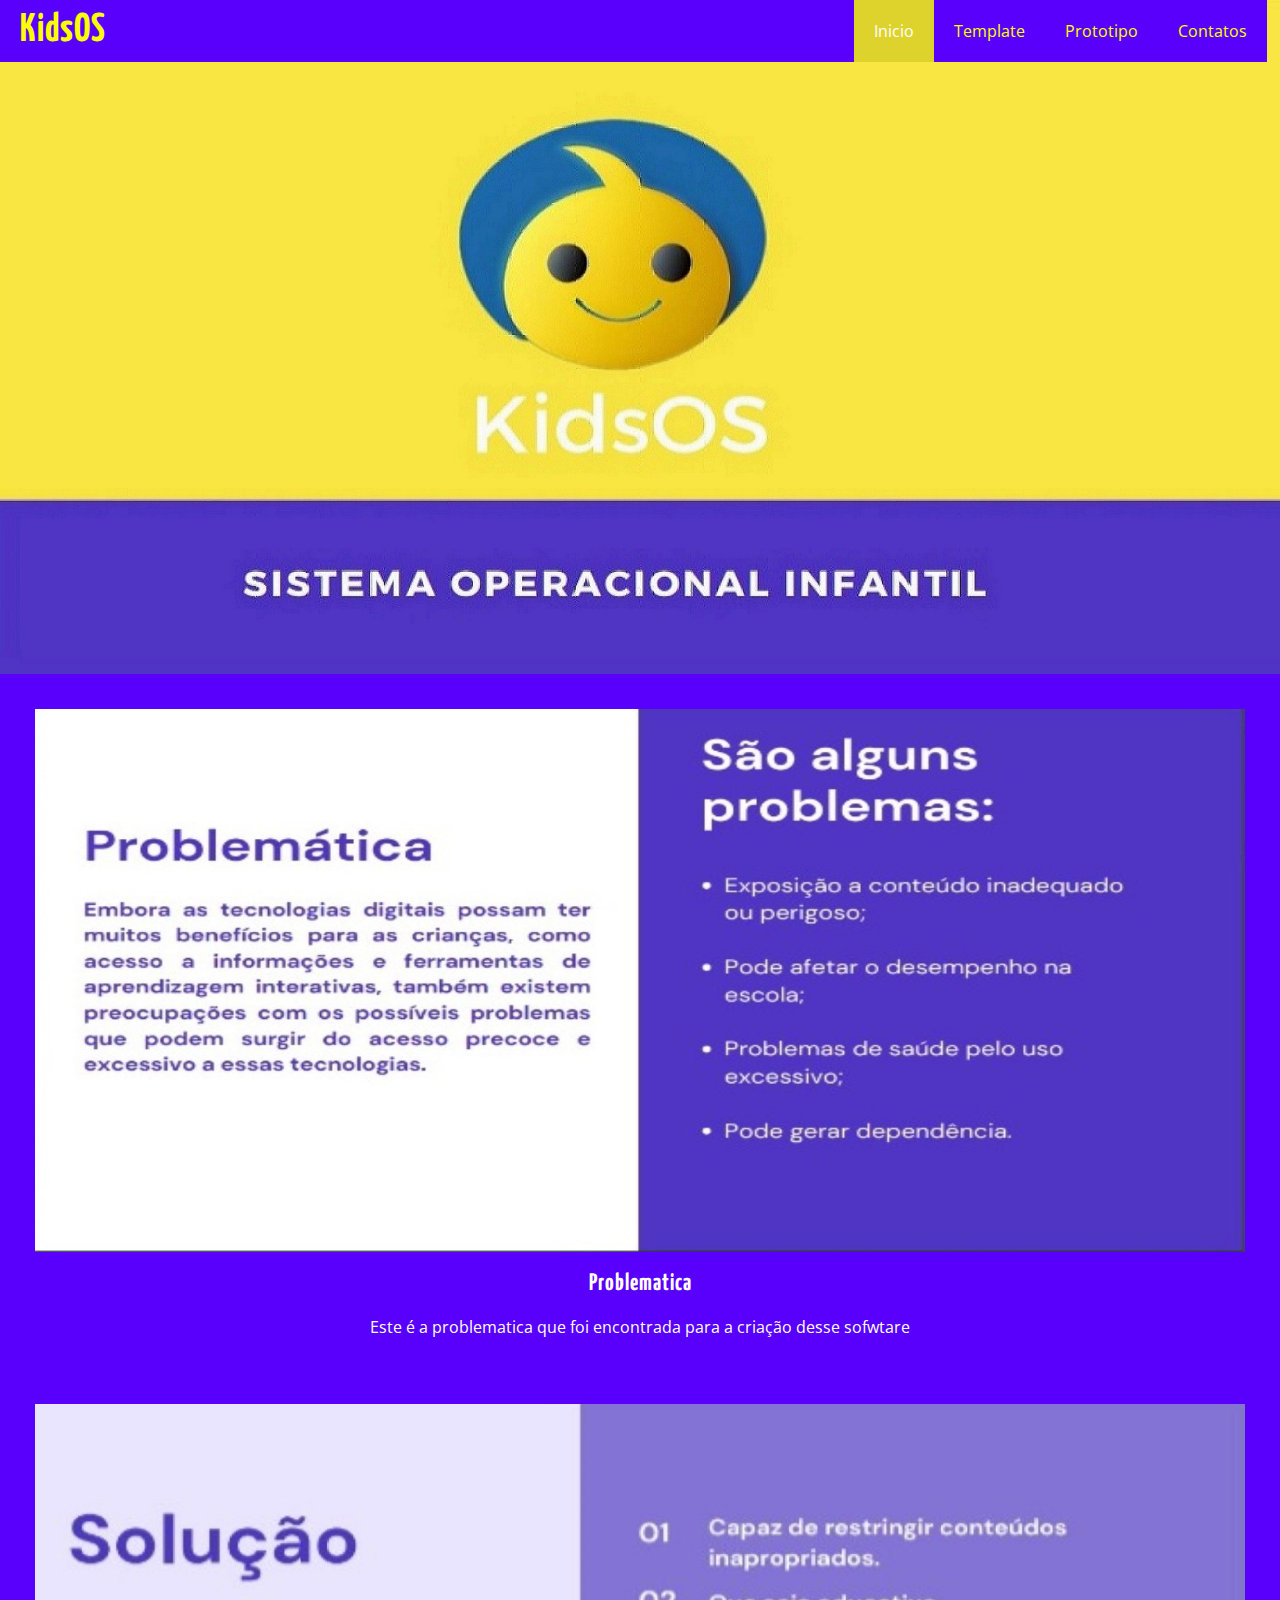
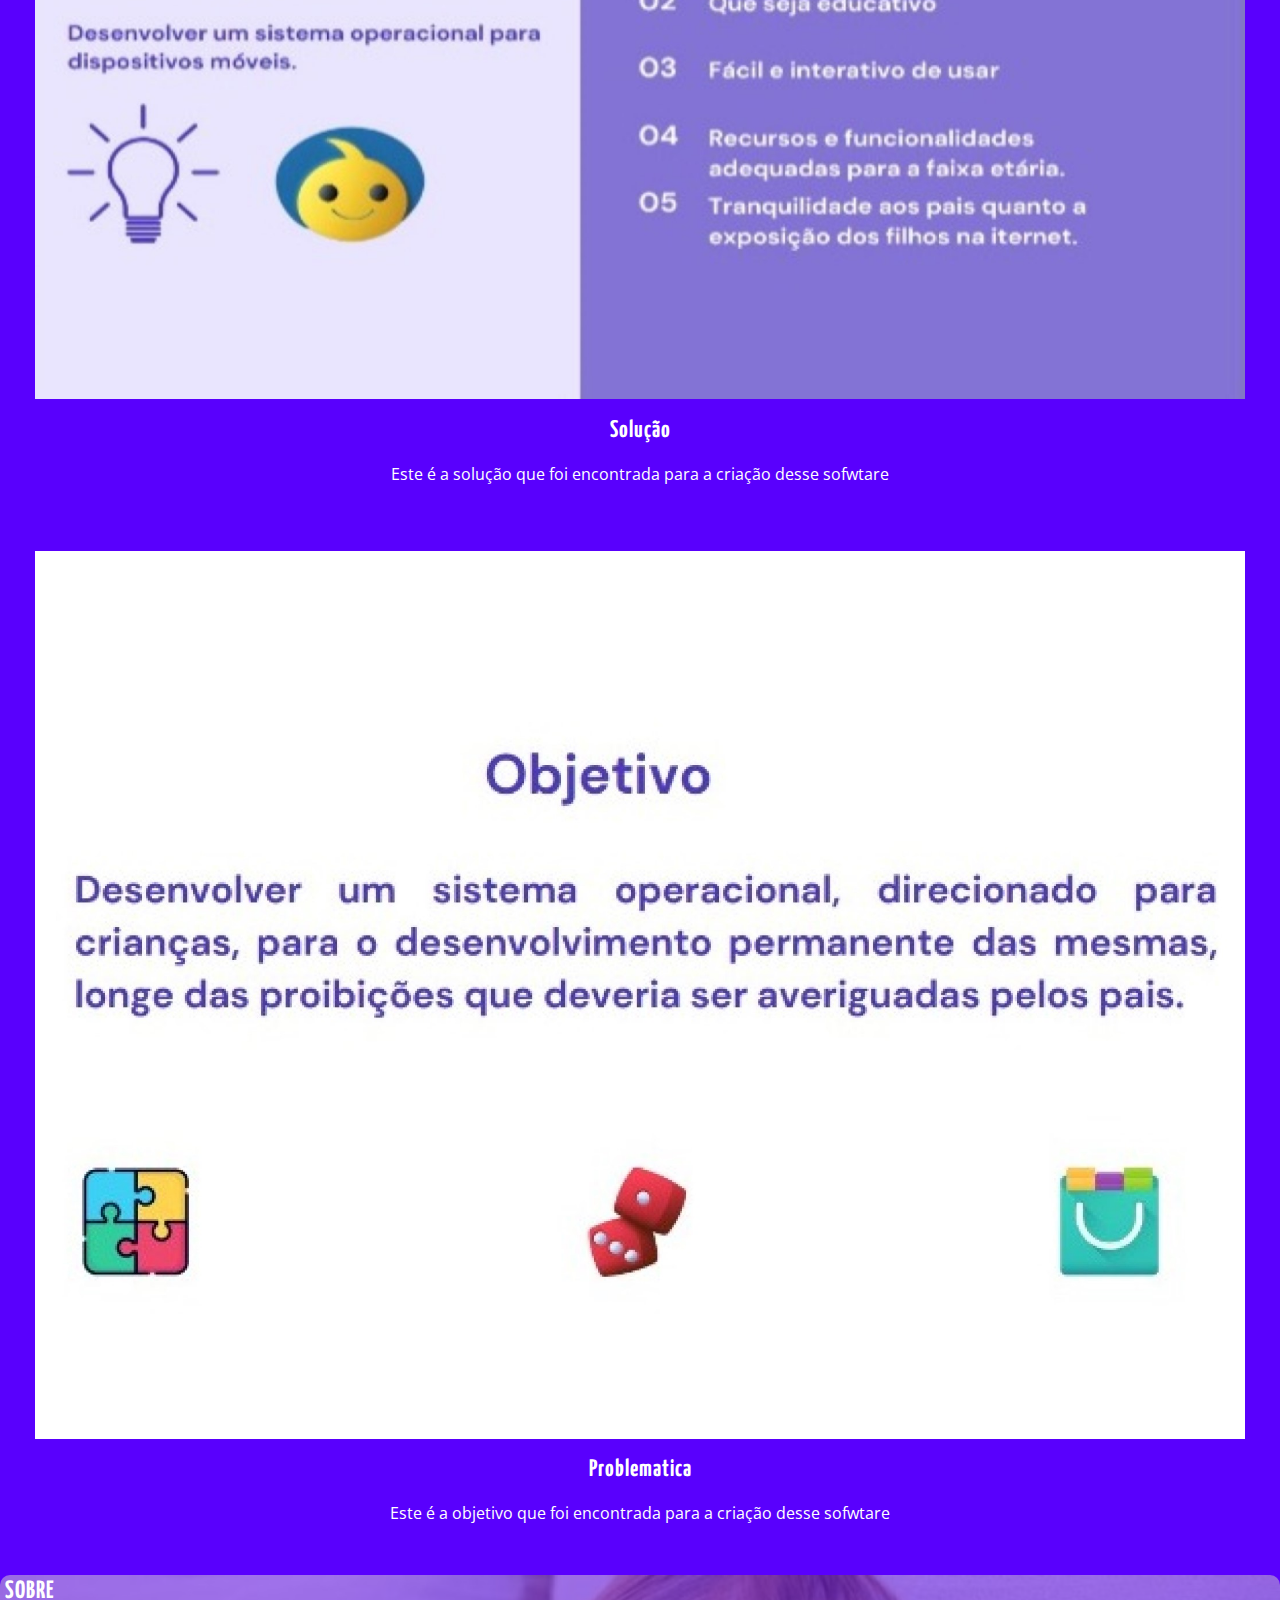
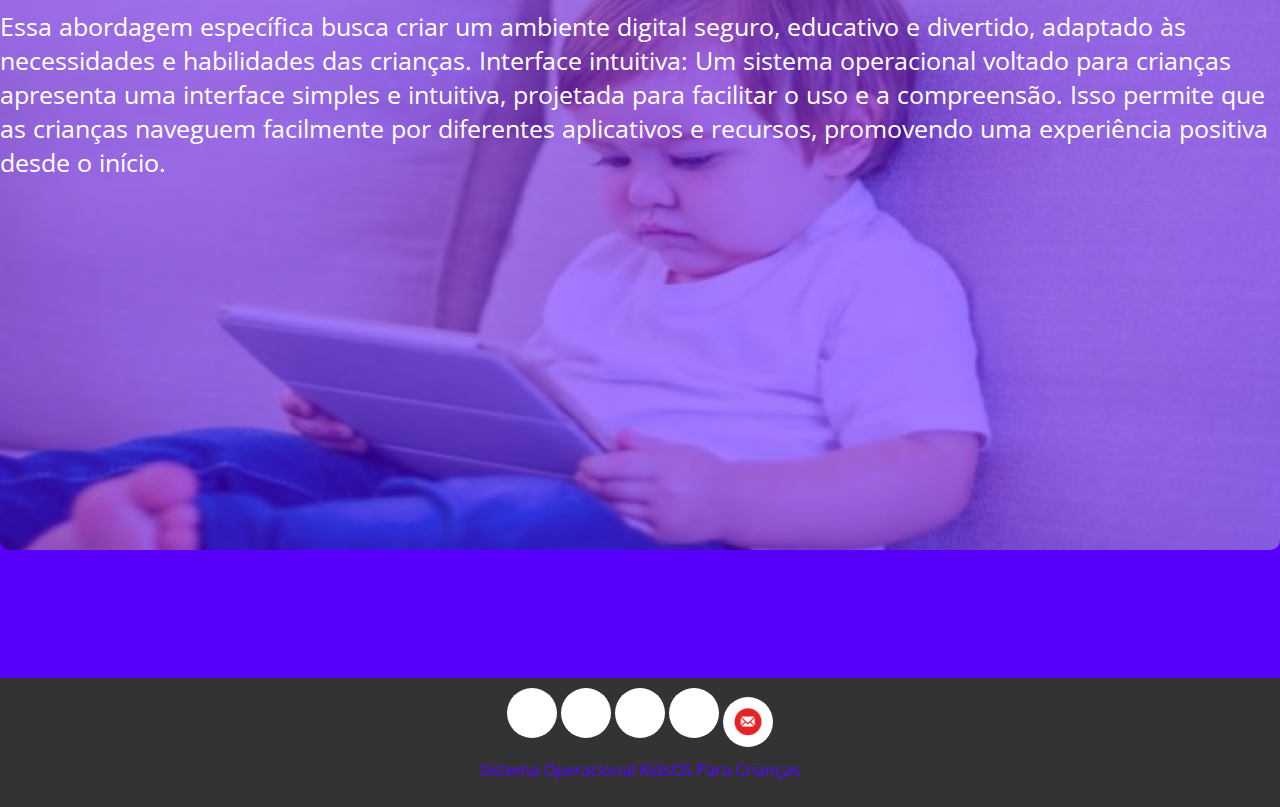
<file: index.html>
<!DOCTYPE html>
<html lang="pt-br">
<head>
    <meta charset="UTF-8"> <!--Para colocar caracter e acentuação-->

    <meta http-equiv="X-UA-Compatible" content="IE=edge"><!---->

    <meta name="viewport" content="width=device-width, user-scalable=no, initial-scale=1, maximum-sacle=1, minimun-scale=1"><!-- content: para se adaptar largura para cada tamanho; padrão de todo site -->
    
    <meta name= "keywords" content = "curso de programação web, curos de programador web,programação web">
    
    <meta name= "description" content = "site de valdemir">
    
    <link rel="shortcut icon" type="imagem/x-icon" href="imagens/LOGO KidsOS.png"/>
   
    <link rel="stylesheet" type=text/css href="css/menu.css"/>
     
    <!--este codico abaixo  é para importar a classe do menu para mobile-->
    <link href="https://file.myfontastic.com/xohrZUb8rNWApm3oddXLrh/icons.css" rel="stylesheet">
    
    <title>KidsOS</title>
</head>

<body class="fundo">
    <header  class="header">
        
        <div class="conteudo">
            <h1 class="logo">KidsOS</h1>
            <span class="icon-menu" id="btn-menu"></span>
            
            <nav class="nav" id="nav"><!--area de navegação-->
                <ul class="menu">
                    <li class="menu_item"><a href="" class="menu_link select">Inicio</a></li>
                    <li class="menu_item"><a href="template.html" class="menu_link">Template</a></li>
                    <li class="menu_item"><a href="prototipo.html" class="menu_link">Prototipo</a></li>
                    <li class="menu_item"><a href="contatos.html" class="menu_link">Contatos</a></li>
                </ul>

        </div>
    </header>

    <div class="banner">
        <img src="imagens/banner.jpg" alt="Banner" id="banner_">
    </div>
    <main class="main">
        <div class="nome">
            <section class="info">
                <article class="info_coluna">
                    <img src="imagens/problematica.jpg" alt="Artigo 1" class="info_img">
                    <h2 class="info_titulo">Problematica</h2>
                    <p>Este é a problematica que foi 
                        encontrada para a criação desse sofwtare
                    </p>
                </article>
                <article class="info_coluna">
                    <img src="imagens/solução.jpg" alt="Artigo 1" class="info_img">
                    <h2 class="info_titulo">Solução</h2>
                    <p>Este é a solução que foi 
                    encontrada para a criação desse sofwtare
                    </p>
                </article>
                <article class="info_coluna">
                    <img src="imagens/objetivo.jpg" alt="Artigo 1" class="info_img">
                    <h2 class="info_titulo">Problematica</h2>
                    <p>Este é a objetivo que foi 
                        encontrada para a criação desse sofwtare
                    </p>
                </article>
            </div>
            </section>

    <section class="info_sistema">
                
                <div class="sobre">
                    <img src="imagens/sobre.jpg" id="sobre_img">
                    <div class="descricao_sistema">
                        <h2 class="section_titulo">
                            SOBRE</h2>
                            <div class="beneficios_txt">
                                Essa abordagem específica busca criar um ambiente digital seguro, educativo e divertido, adaptado às necessidades e habilidades das crianças. 

                                Interface intuitiva: Um sistema operacional voltado para crianças apresenta uma interface simples e intuitiva, 
                                projetada para facilitar o uso e a compreensão. 
                                Isso permite que as crianças naveguem facilmente por diferentes aplicativos e recursos, 
                                promovendo uma experiência positiva desde o início.
                                <br>
                            </div>
                    </div>
                </div>
                
        </section>

    </main>
   
    <footer class="footer">
        <div class="social_">
            <div class="social">
                <a href="https://www.facebook.com/valdemir.nunes.56/" class="icon-facebook-square" alt="Valdemir Nunes" title="Valdemir Nunes"  target="_blank"></a>
                <a href="https://www.instagram.com/valdemir_nunes/" class="icon-instagram" alt="Valdemir Nunes" title="@valdemir_nunes" target="_blank"></a>
                <a href="https://wa.me/5584996071347" class="icon-whatsapp" alt="(84) 996071347" title="(84) 996071347" target="_blank"></a>
                <a href="https://www.youtube.com/channel/UC9PdNmk7KeHtVEojOgCcdqw" class="icon-youtube" alt="Valdemir Nunes" title="Valdemir Nunes" target="_blank"></a>
                <a href="mailto:nvaldemir76@gmail.com?subject=" class="icon-email" target="_blank">
                    <img src="imagens/email.png" width="35" alt="nvaldemir76@gmail.com" title="nvaldemir76@gmail.com">
                </a>
                <p class="copy">
                    Sistema Operacional KidsOS Para Crianças
                </p>
            </div>
            
        </div>
    </footer>

</body>
</html> 

    <script type="text/javascript" src="js/menu.js"></script>

</head>
<body>
</file>
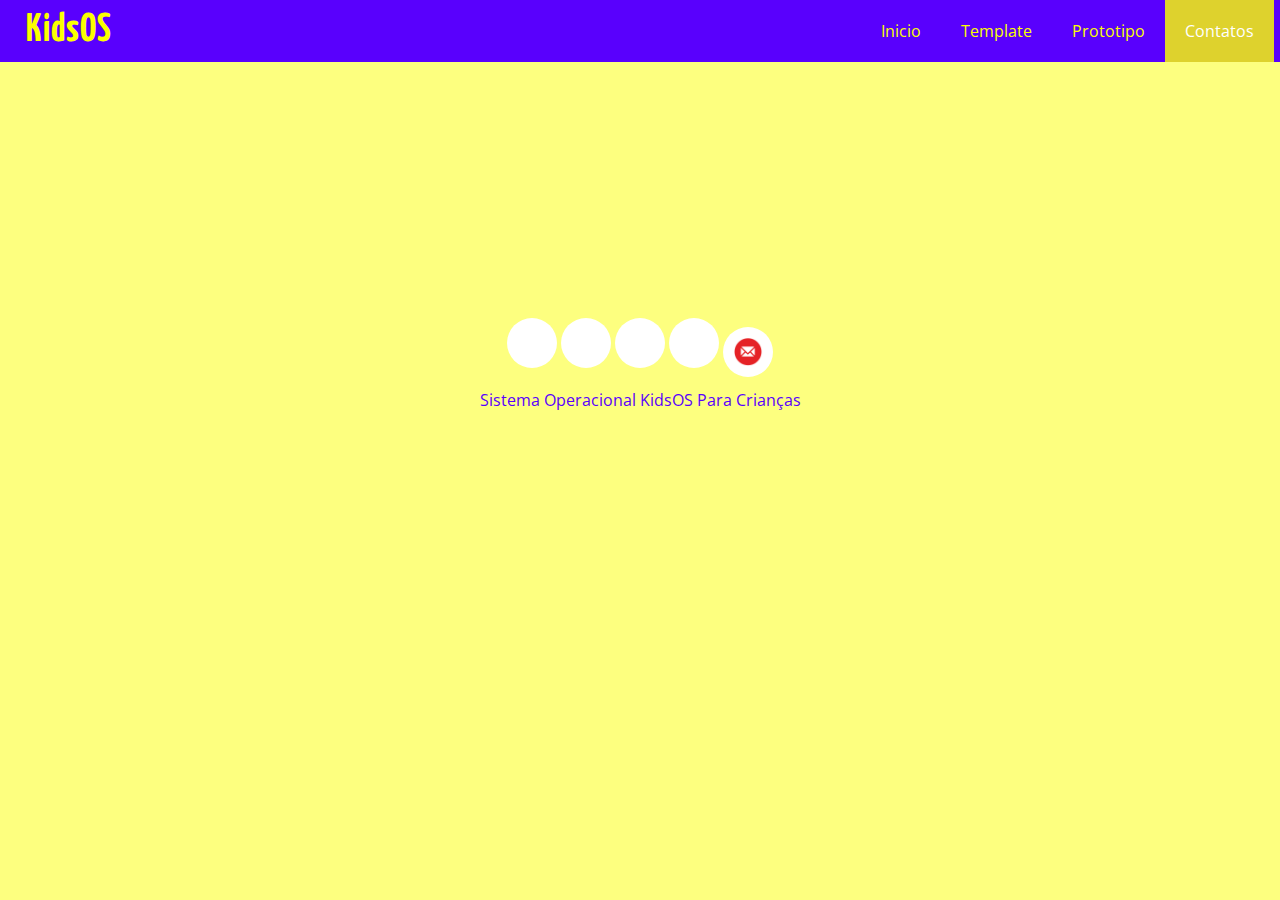
<file: contatos.html>
<!DOCTYPE html>
<html lang="pt-br">
<head>
    <meta charset="UTF-8"> <!--Para colocar caracter e acentuação-->

    <meta http-equiv="X-UA-Compatible" content="IE=edge"><!---->

    <meta name="viewport" content="width=device-width, user-scalable=no, initial-scale=1, maximum-sacle=1, minimun-scale=1"><!-- content: para se adaptar largura para cada tamanho; padrão de todo site -->
    
    <meta name= "keywords" content = "curso de programação web, curos de programador web,programação web">
    
    <meta name= "description" content = "site de valdemir">
    
    <link rel="shortcut icon" type="imagem/x-icon" href="imagens/LOGO KidsOS.png"/>
   
    <link rel="stylesheet" type=text/css href="css/menu.css"/>
     
    <!--este codico abaixo  é para importar a classe do menu para mobile-->
    <link href="https://file.myfontastic.com/xohrZUb8rNWApm3oddXLrh/icons.css" rel="stylesheet">
    
    <title>KidsOS</title>
</head>

<body class="prototipo_corpo">
    <header  class="header_">
        
        <div class="conteudo">
            <h1 class="logo">KidsOS</h1>
            <span class="icon-menu" id="btn-menu"></span>
            
            <nav class="nav" id="nav"><!--area de navegação-->
                <ul class="menu">
                    <li class="menu_item"><a href="index.html" class="menu_link ">Inicio</a></li>
                    <li class="menu_item"><a href="template.html" class="menu_link">Template</a></li>
                    <li class="menu_item"><a href="prototipo.html" class="menu_link">Prototipo</a></li>
                    <li class="menu_item"><a href="contatos.html" class="menu_link select">Contatos</a></li>
                </ul>

        </div>
    </header>
    <footer class="contato">
        <div class="algo">
            <div class="contato_social">
                <a href="https://www.facebook.com/valdemir.nunes.56/" class="icon-facebook-square" alt="Valdemir Nunes" title="Valdemir Nunes"  target="_blank"></a>
                <a href="https://www.instagram.com/valdemir_nunes/" class="icon-instagram" alt="Valdemir Nunes" title="@valdemir_nunes" target="_blank"></a>
                <a href="https://wa.me/5584996071347" class="icon-whatsapp" alt="(84) 996071347" title="(84) 996071347" target="_blank"></a>
                <a href="https://www.youtube.com/channel/UC9PdNmk7KeHtVEojOgCcdqw" class="icon-youtube" alt="Valdemir Nunes" title="Valdemir Nunes" target="_blank"></a>
                <a href="mailto:nvaldemir76@gmail.com?subject=" class="icon-email" target="_blank">
                    <img src="imagens/email.png" width="35" alt="nvaldemir76@gmail.com" title="nvaldemir76@gmail.com">
                </a>
                <p class="copy">
                    Sistema Operacional KidsOS Para Crianças
                </p>
            </div>
            
        </div>
    </footer>
</body>
</html> 

    <script type="text/javascript" src="js/menu.js"></script>

</head>
<body>
</file>
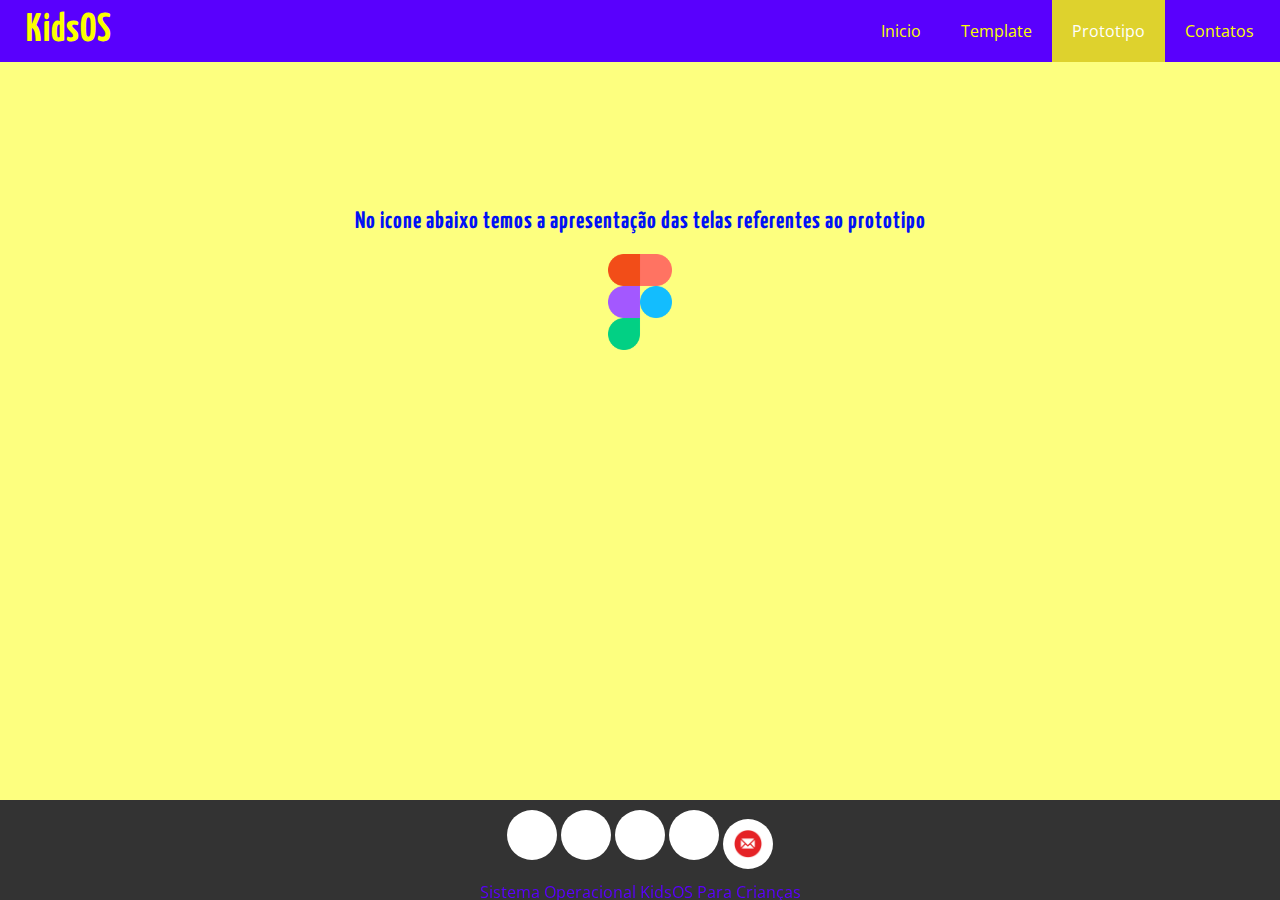
<file: prototipo.html>
<!DOCTYPE html>
<html lang="pt-br">
<head>
    <meta charset="UTF-8"> <!--Para colocar caracter e acentuação-->

    <meta http-equiv="X-UA-Compatible" content="IE=edge"><!---->

    <meta name="viewport" content="width=device-width, user-scalable=no, initial-scale=1, maximum-sacle=1, minimun-scale=1"><!-- content: para se adaptar largura para cada tamanho; padrão de todo site -->
    
    <meta name= "keywords" content = "curso de programação web, curos de programador web,programação web">
    
    <meta name= "description" content = "site de valdemir">
    
    <link rel="shortcut icon" type="imagem/x-icon" href="imagens/LOGO KidsOS.png"/>
   
    <link rel="stylesheet" type=text/css href="css/menu.css"/>
     
    <!--este codico abaixo  é para importar a classe do menu para mobile-->
    <link href="https://file.myfontastic.com/xohrZUb8rNWApm3oddXLrh/icons.css" rel="stylesheet">
    
    <title>KidsOS</title>
</head>

<body class="prototipo_corpo">

    <header  class="header_">
        
        <div class="conteudo">
            <h1 class="logo">KidsOS</h1>
            <span class="icon-menu" id="btn-menu"></span>
            
            <nav class="nav" id="nav"><!--area de navegação-->
                <ul class="menu">
                    <li class="menu_item"><a href="index.html" class="menu_link ">Inicio</a></li>
                    <li class="menu_item"><a href="template.html" class="menu_link">Template</a></li>
                    <li class="menu_item"><a href="" class="menu_link select">Prototipo</a></li>
                    <li class="menu_item"><a href="contatos.html" class="menu_link ">Contatos</a></li>
                </ul>

        </div>
    </header>
    <footer class="prototipo">
        <div class="td_prototipo">
            <h2 class="txt_figma">No icone abaixo temos a apresentação das telas referentes
                ao prototipo
            </h2>
            <a href="https://www.figma.com/proto/9IMFJk3BWJ130OhTGqHB9z/Projeto-SO" class="botao_figma" target="_blank">
                <img src="imagens/Figma.png" alt="figma_img" id="figma">
            </a>
        </div>
    </footer>
    <footer class="fixar_rodape">
        <div class="social_">
            <div class="social">
                <a href="https://www.facebook.com/valdemir.nunes.56/" class="icon-facebook-square" alt="Valdemir Nunes" title="Valdemir Nunes"  target="_blank"></a>
                <a href="https://www.instagram.com/valdemir_nunes/" class="icon-instagram" alt="Valdemir Nunes" title="@valdemir_nunes" target="_blank"></a>
                <a href="https://wa.me/5584996071347" class="icon-whatsapp" alt="(84) 996071347" title="(84) 996071347" target="_blank"></a>
                <a href="https://www.youtube.com/channel/UC9PdNmk7KeHtVEojOgCcdqw" class="icon-youtube" alt="Valdemir Nunes" title="Valdemir Nunes" target="_blank"></a>
                <a href="mailto:nvaldemir76@gmail.com?subject=" class="icon-email" target="_blank">
                    <img src="imagens/email.png" width="35" alt="nvaldemir76@gmail.com" title="nvaldemir76@gmail.com">
                </a>
                <p class="copy">
                    Sistema Operacional KidsOS Para Crianças
                </p>
            </div>
            
        </div>
    </footer>

</body>
</html> 

    <script type="text/javascript" src="js/menu.js"></script>

</head>
<body>
</file>
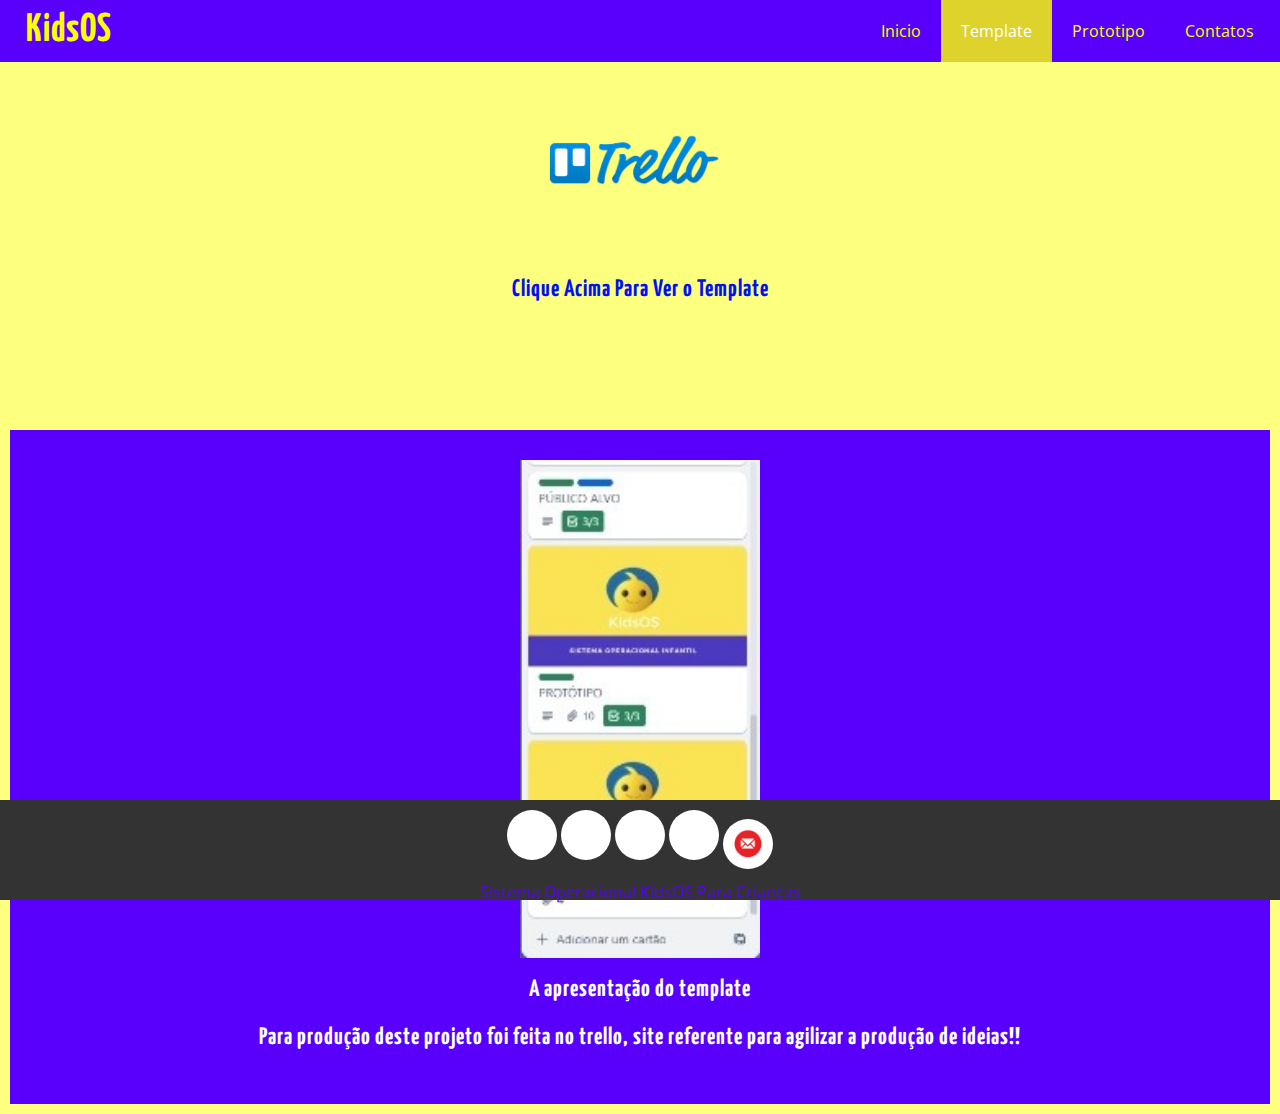
<file: template.html>
<!DOCTYPE html>
<html lang="pt-br">
<head>
    <meta charset="UTF-8"> <!--Para colocar caracter e acentuação-->

    <meta http-equiv="X-UA-Compatible" content="IE=edge"><!---->

    <meta name="viewport" content="width=device-width, user-scalable=no, initial-scale=1, maximum-sacle=1, minimun-scale=1"><!-- content: para se adaptar largura para cada tamanho; padrão de todo site -->
    
    <meta name= "keywords" content = "curso de programação web, curos de programador web,programação web">
    
    <meta name= "description" content = "site de valdemir">
    
    <link rel="shortcut icon" type="imagem/x-icon" href="imagens/LOGO KidsOS.png"/>
   
    <link rel="stylesheet" type=text/css href="css/menu.css"/>
     
    <!--este codico abaixo  é para importar a classe do menu para mobile-->
    <link href="https://file.myfontastic.com/xohrZUb8rNWApm3oddXLrh/icons.css" rel="stylesheet">
    
    <title>KidsOS</title>
</head>

<body class="template_corpo">
    <header  class="header_">
        
        <div class="conteudo">
            <h1 class="logo">KidsOS</h1>
            <span class="icon-menu" id="btn-menu"></span>
            
            <nav class="nav" id="nav"><!--area de navegação-->
                <ul class="menu">
                    <li class="menu_item"><a href="index.html" class="menu_link ">Inicio</a></li>
                    <li class="menu_item"><a href="" class="menu_link select">Template</a></li>
                    <li class="menu_item"><a href="prototipo.html" class="menu_link">Prototipo</a></li>
                    <li class="menu_item"><a href="contatos.html" class="menu_link ">Contatos</a></li>
                </ul>

        </div>
    </header>
    <div>
        
        <a href="https://trello.com/c/GHiI9mrA" class="botao_trello" target="_blank"><img src="imagens/trello.png" 
            alt="trello" id="banner_template">
        </a>
    </div>
</body>
</html> 

    <script type="text/javascript" src="js/menu.js"></script>

    <main class="main_template">
        <div class="div_template">
            <h2 id="ver_template"> Clique Acima Para Ver o Template</h2>
            <section class="info_template">
                
                <article class="coluna_template">
                    <img src="imagens/apresentacao.jpg" alt="apresentacao.jpg" id="jpg_apresentacao" >
                   
                    <h2 class="titulo_template">A apresentação do template 
                    <p>Para produção deste projeto foi feita
                        no trello, site referente para 
                        agilizar a produção de ideias!!</p>
                </article>
            </section>
        </div>
    </main>
    <footer class="fixar_rodape">
        <div class="social_">
            <div class="social">
                <a href="https://www.facebook.com/valdemir.nunes.56/" class="icon-facebook-square" alt="Valdemir Nunes" title="Valdemir Nunes"  target="_blank"></a>
                <a href="https://www.instagram.com/valdemir_nunes/" class="icon-instagram" alt="Valdemir Nunes" title="@valdemir_nunes" target="_blank"></a>
                <a href="https://wa.me/5584996071347" class="icon-whatsapp" alt="(84) 996071347" title="(84) 996071347" target="_blank"></a>
                <a href="https://www.youtube.com/channel/UC9PdNmk7KeHtVEojOgCcdqw" class="icon-youtube" alt="Valdemir Nunes" title="Valdemir Nunes" target="_blank"></a>
                <a href="mailto:nvaldemir76@gmail.com?subject=" class="icon-email" target="_blank">
                    <img src="imagens/email.png" width="35" alt="nvaldemir76@gmail.com" title="nvaldemir76@gmail.com">
                </a>
                <p class="copy">
                    Sistema Operacional KidsOS Para Crianças
                </p>
            </div>
            
        </div>
    </footer>

</head>
<body>
</file>
<file: css/menu.css>
@import url('https://fonts.googleapis.com/css2?family=Open+Sans&display=swap');
@import url('https://fonts.googleapis.com/css2?family=Yanone+Kaffeesatz&display=swap');

/*font-family: 'Open Sans', sans-serif;
font-family: 'Yanone Kaffeesatz', sans-serif;*/

*{
    box-sizing: border-box; /*todo o site ficasse dentro de uma caixa*/
 
}


body{
    margin:0;
    font-family: 'Open Sans', sans-serif;
}

h1,h2,h3,h4,h5,h6{
    font-family: 'Yanone Kaffeesatz', sans-serif;
    letter-spacing: 1px;
}

.header{
    height: 60px;
   
}
img{
    display: block;
    max-width: 100%;
}
.header, .conteudo{
    display: flex;
    justify-content: space-between;
    background-color: rgb(89, 0, 253);
    height: -20%;
    width: 99vw;
}.header_, .conteudo{
    display: flex;
    justify-content: space-between;
    background-color: rgb(89, 0, 253);
    height: -20%;
    width: 99vw;
}
.conteudo{
    margin: auto;
    width: 100%;
}

.logo, .icon-menu{
    margin-top: -4px;
    color: #fbff00;
}
.logo{
    position: relative;
    top: 15px;
    left: 20px;
}
.icon-menu{

    display: block;
    width: 40px;
    height: 40px;
    font-size: 30px;
    background:#0010f5;
    margin-right: 3%;
    text-align: center;
    line-height: 45px;
    border-radius: 10px;
    margin-left: auto;
    cursor: pointer;

}

.nav{
    position: absolute;
    top: 60px;
    left: -100%;
    width: 100%;
    transition: all 0,4s;
    
}.fundo{
    background-color: rgb(89, 0, 253);
}

.menu{
    list-style: none;
    padding: 0;
    margin: 0;
    
}
.menu_link{
    display: block;
    padding: 20px;
    background: #fbff00 ;
    text-decoration: none;
    color: #0010f5;

}
.menu_link:hover,.select{
    background: rgb(255, 255, 255) ;
    color: #0010f5;
    
}
.mostrar{
    left: 0%;
}

#banner_{
    margin-top: -100px;
    margin-left: 0%;
    z-index: -1000;
    position: relative;
    margin-bottom: 0px;
    margin-top: -5%;
}

.info_coluna{
    background:rgb(89, 0, 253);
    color: #fff;
    padding: 15px;
    margin: 20px;
    text-align: center;
}
.info_sistema{
    position: relative;
    margin-bottom: 60px;
}
.descricao_sistema{
    position: absolute;
    top: 0;
    left: 0;
    color: #fff;
    background: rgba(89, 0, 253, 0.5);
    width: 100%;
    height: 100%;
    padding: 0px;
    
}.section_titulo{
    font-size: 25px;
    margin: 5px;
}
.footer{
    margin-top: 10%;
    
    background:#333; 
    color: #fff;
    padding: 10px;
    text-align: center;

}.footer2{
    margin-top: 100%;

    background:#333; 
    color: #fff;
    padding: 10px;
    text-align: center;

}.social [class^= icon-]{
    display: inline-block;
    color: #333;
    text-decoration: none;
    font-size: 30px;
    padding: 10px;
    background: white;
    border-radius: 50%;
    width: 50px;
    height: 50px;
    line-height:  40px;
    text-align: center;
}.icon-email{
    margin-bottom: -9px;

}.prototipo_corpo{
    background-color: rgb(251, 255, 0,0.5);
}
.td_prototipo{

    color: #0010f5;
    width: 100%;
    height: 100%;
    padding: 25%;
    
    text-align: center;
    margin-top: -15%;
    
}#figma{
    width: 20%;
    height: 10%;
    margin-left: 40%;
    
}
.contato{
     
    color: #fff;
    padding: 20%;    
    text-align: center;
}
.contato_social [class^= icon-]{
    display: inline-block;
    color: #333;
    text-decoration: none;
    font-size: 30px;
    padding: 10px;
    background: white;
    border-radius: 50%;
    width: 50px;
    height: 50px;
    line-height:  40px;
    text-align: center;
}
.copy{
    color: rgba(89, 0, 253);
}#banner_template{
    width: 15%;
    height: 20%;
    margin-left: 42%;
    margin-top: 0%;
}.template_corpo{
    background-color: rgb(251, 255, 0, 0.5);
}.info_template{
    background:rgb(89, 0, 253);
    color: #fff;
    padding: 30px;
    margin: 10px;
    text-align: center;
    margin-top: 10%;
    
}#jpg_apresentacao{
    width: 20%;
    height: 40%;
    margin-left: 40%;
}#sobre_img{
    border-radius: 10px;
}#ver_template{
    text-align: center;
    color: #0010f5;
}.fixar_rodape{
    text-align: center;
    background-color:  #333;
    bottom: 0;
    left: 0;
    height: 100px;
    position: fixed;
    width: 100%;
    padding: 10px;
  }
@media(min-width: 480px){
    .logo{
        font-size: 40px;
    }.beneficios_txt{
        font-size: 19px;
        width: 100%;
        height: 50%;
    }.footer{
        min-height: 0vh;
    }.header, .conteudo{
        width: 100vw;
    }.header_, .conteudo{
        width: 99.9vw;
    }


}@media(min-width: 720px){
    .logo{
        font-size: 40px;
    }.beneficios_txt{
        font-size: 25px;
        width: 100%;
        height: 50%;
    }.header, .conteudo{
        width: 100vw;
    }.header_, .conteudo{
        width: 100vw;
    }

}@media(min-width: 1024px){
    .logo{
        font-size: 40px;
    }.beneficios_txt{
        font-size: 25px;
        width: 100%;
        height: 50%;
    } .nav{
        position: static;
        width: auto;
    } .menu{
        display: flex;
    }.icon-menu{
        display: none;
    }.menu_link{
        background: none;
        color: #fbff00;
    }.select{
        color: #fff;
        background: #fbff00d2;
    }.header, .conteudo{
        height: -120px;
        width: 99vw;
    }
}
</file>
